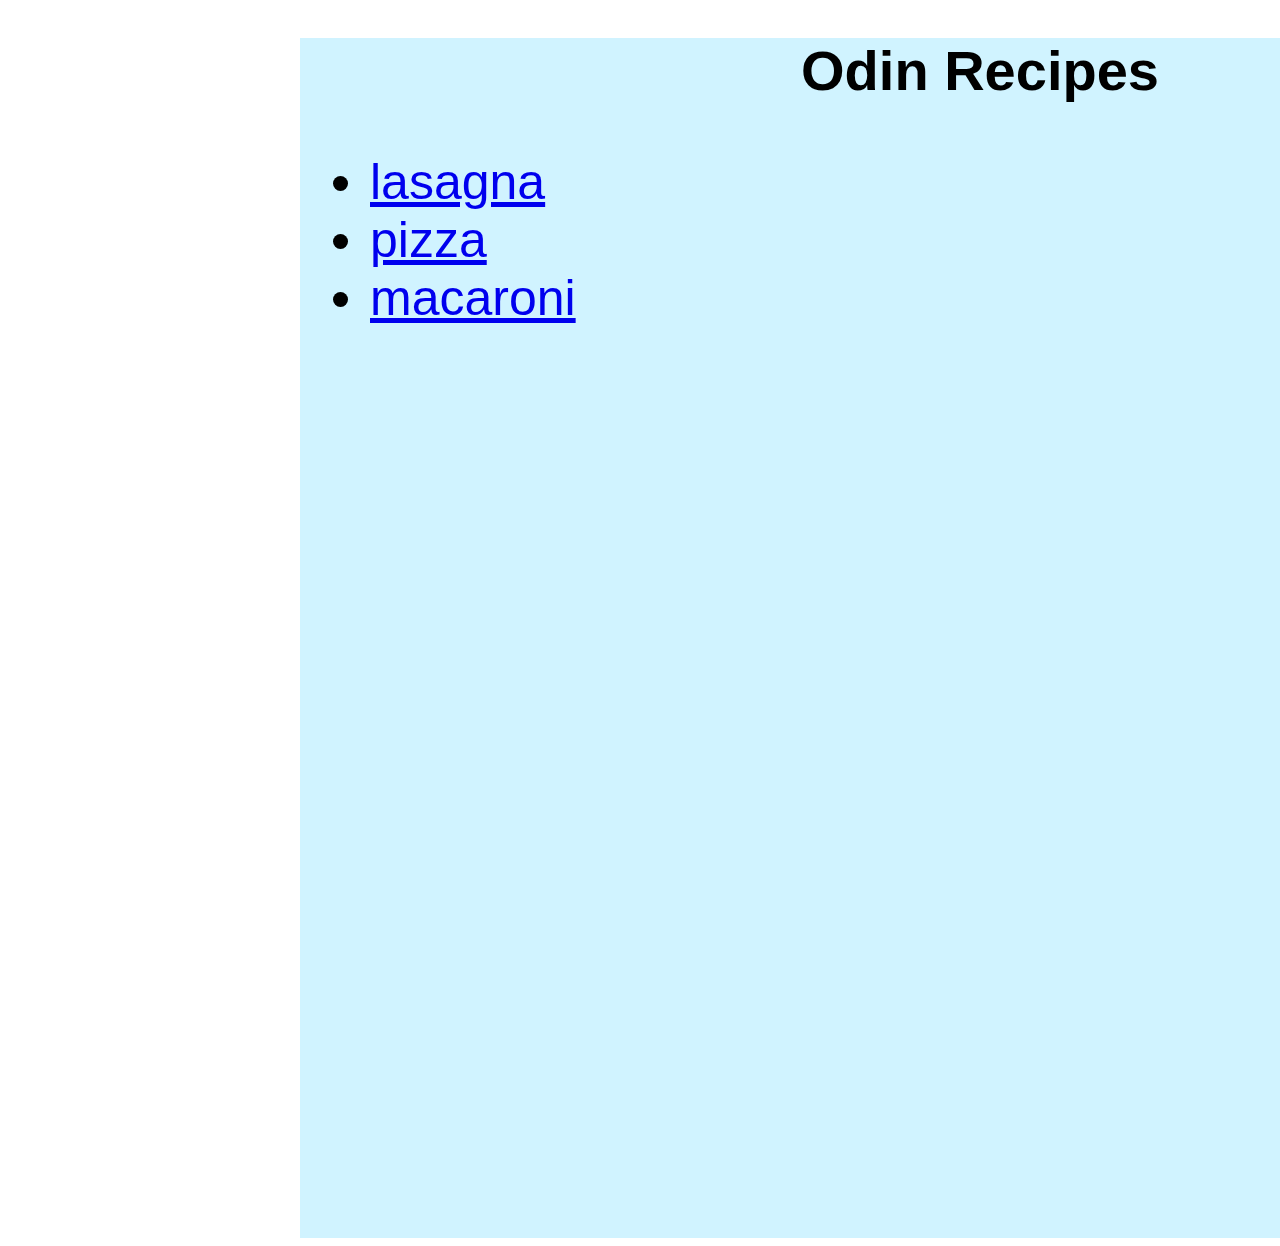
<file: index.html>
<!DOCTYPE html>
<html lang="en">
<head>
    <link rel="stylesheet" href="styles.css">
    <meta charset="UTF-8">
    <meta http-equiv="X-UA-Compatible" content="IE=edge">
    <meta name="viewport" content="width=device-width, initial-scale=1.0">
    <title>Document</title>
</head>
<body>
    <div class="container">
        <h1 class="heading">Odin Recipes</h1>
        <ul class="recipes">
            <li><a href="file:///C:/Users/codyw/Desktop/the_odin_project/odin-recipes/recipes/lasagna.html">lasagna</a></li>
            <li><a href="file:///C:/Users/codyw/Desktop/the_odin_project/odin-recipes/recipes/pizza.html">pizza</a></li>
            <li><a href="file:///C:/Users/codyw/Desktop/the_odin_project/odin-recipes/recipes/macaroni.html">macaroni</a></li>
        </ul>
    </div>  
</body>
</html>
</file>
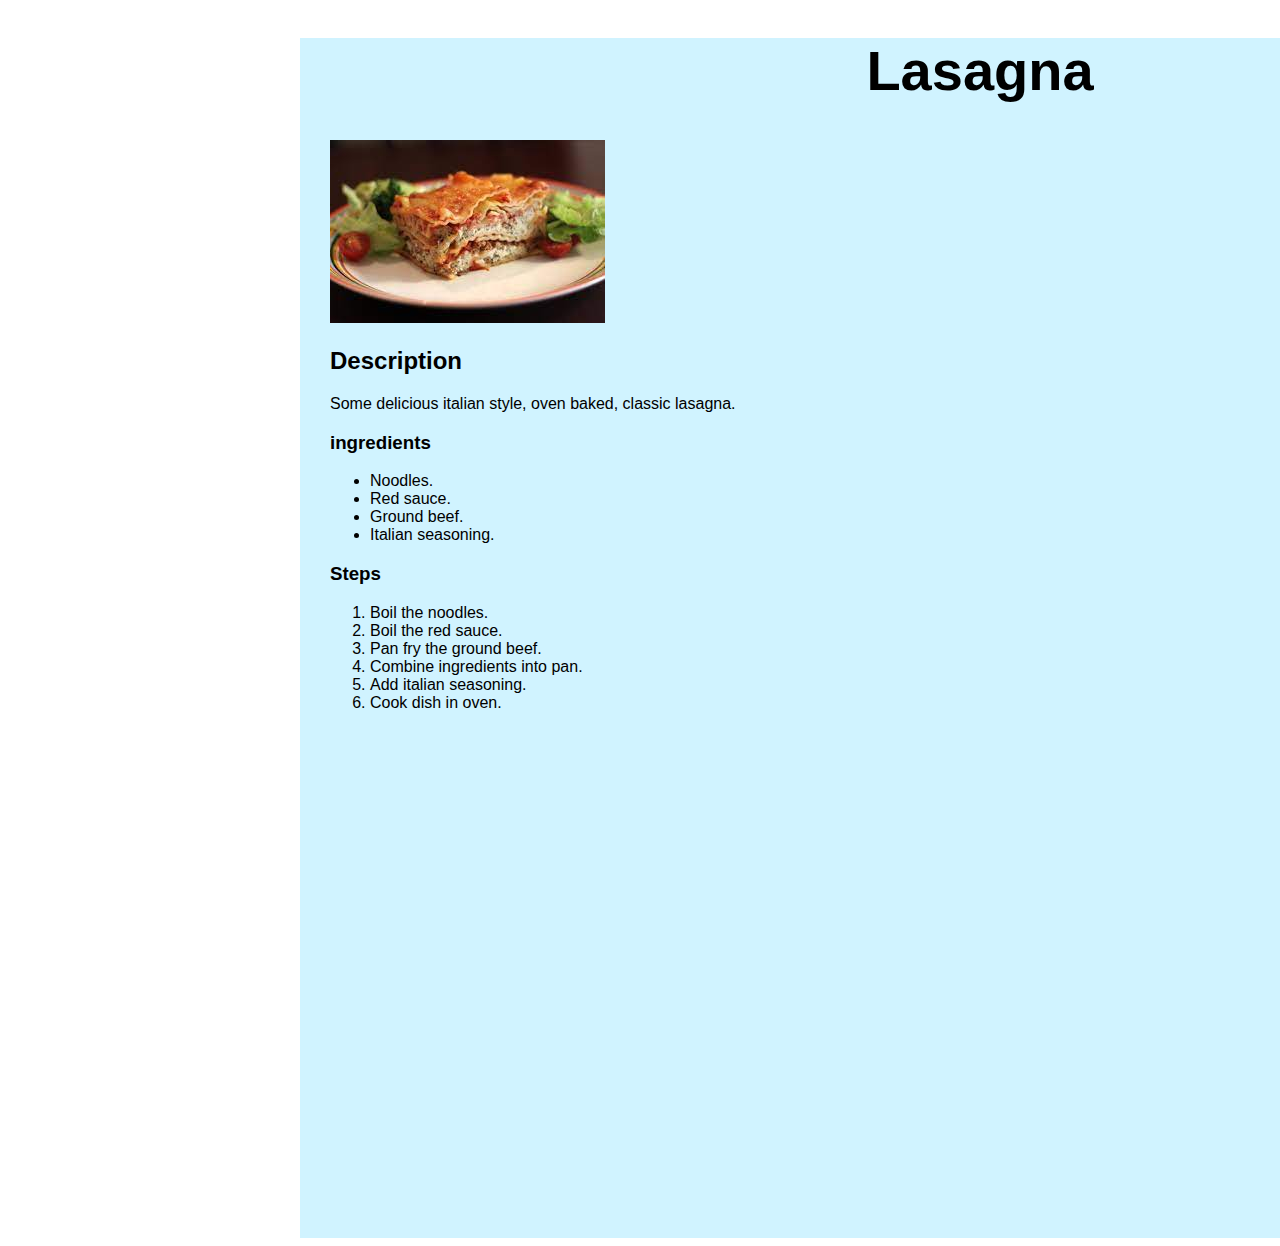
<file: recipes/lasagna.html>
<!DOCTYPE html>
<html lang="en">
<head>
    <link rel="stylesheet" href="../styles.css">
    <meta charset="UTF-8">
    <meta http-equiv="X-UA-Compatible" content="IE=edge">
    <meta name="viewport" content="width=device-width, initial-scale=1.0">
    <title>Lasagna Recipe</title>
</head>
<body>
    <div class="container">
        <h1 class="heading">Lasagna</h1>
        <img src="lasagna.jpg">
        <h2>Description</h2>
        <p>Some delicious italian style, oven baked, classic lasagna.</p>
        <h3>ingredients</h3>
        <ul>
            <li>Noodles.</li>
            <li>Red sauce.</li>
            <li>Ground beef.</li>
            <li>Italian seasoning.</li>
        </ul>
        <h3>Steps</h3>
        <ol>
            <li>Boil the noodles.</li>
            <li>Boil the red sauce.</li>
            <li>Pan fry the ground beef.</li>
            <li>Combine ingredients into pan.</li>
            <li>Add italian seasoning.</li>
            <li>Cook dish in oven.</li>
        </ol>
    </div>
</body>
</html>
</file>
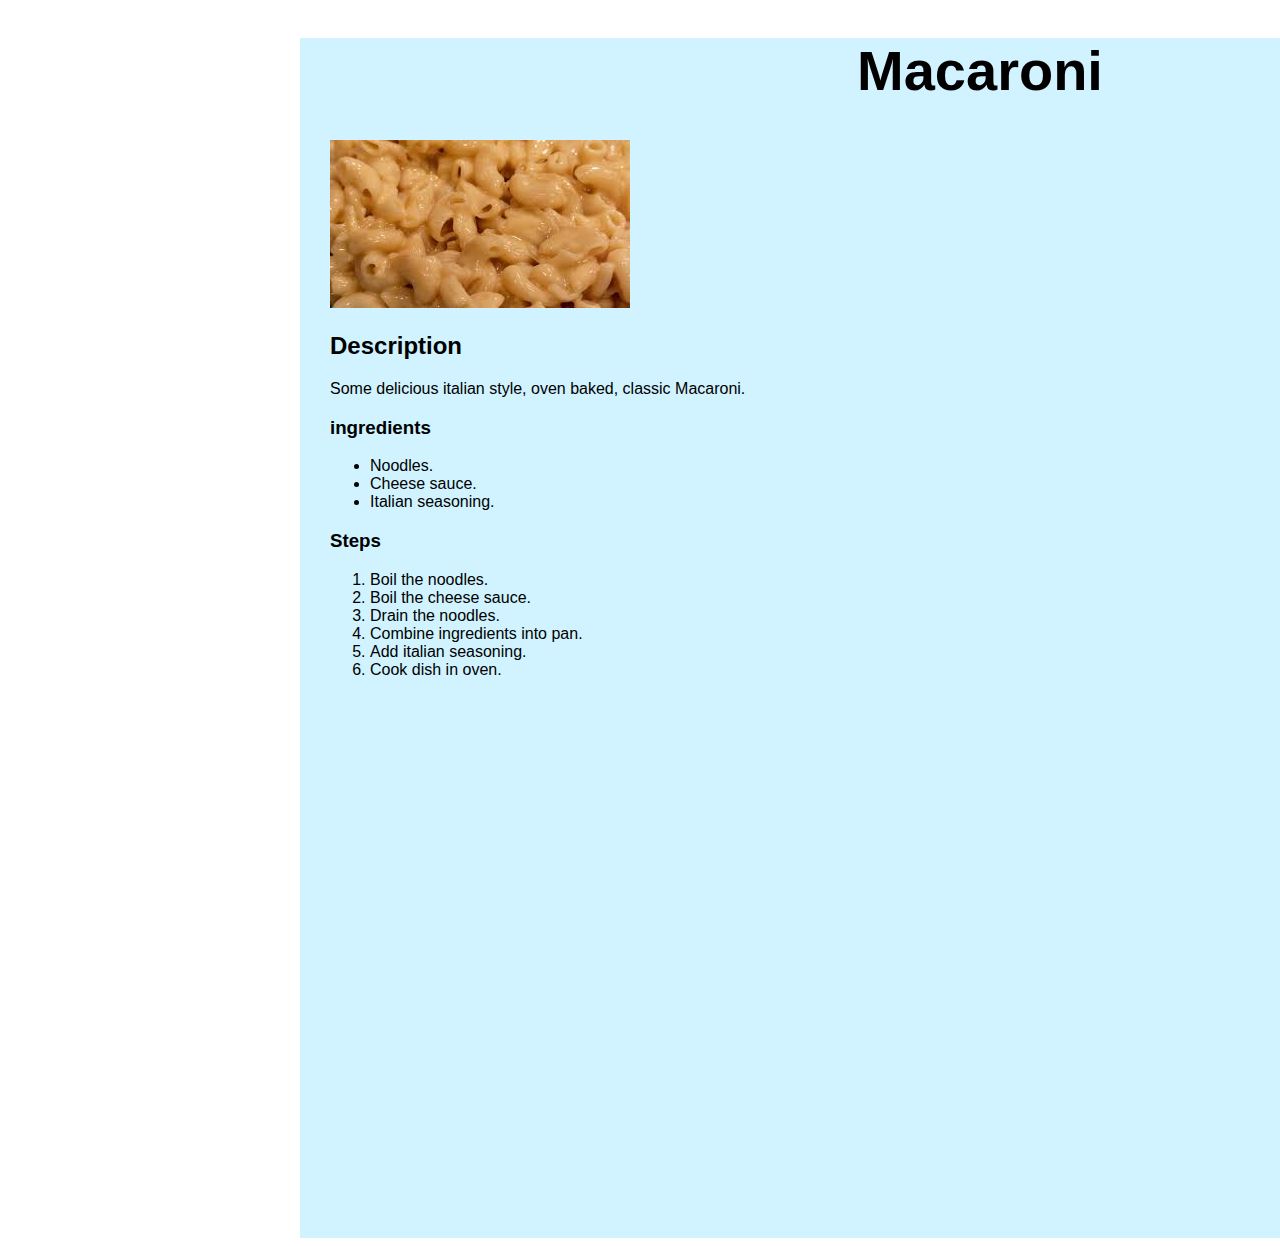
<file: recipes/macaroni.html>
<!DOCTYPE html>
<html lang="en">
<head>
    <link rel="stylesheet" href="../styles.css">
    <meta charset="UTF-8">
    <meta http-equiv="X-UA-Compatible" content="IE=edge">
    <meta name="viewport" content="width=device-width, initial-scale=1.0">
    <title>Macaroni Recipe</title>
</head>
<body>
    <div class="container">
        <h1 class="heading">Macaroni</h1>
        <img src="macaroni.jpg">
        <h2>Description</h2>
        <p>Some delicious italian style, oven baked, classic Macaroni.</p>
        <h3>ingredients</h3>
        <ul>
            <li>Noodles.</li>
            <li>Cheese sauce.</li>
            <li>Italian seasoning.</li>
        </ul>
        <h3>Steps</h3>
        <ol>
            <li>Boil the noodles.</li>
            <li>Boil the cheese sauce.</li>
            <li>Drain the noodles.</li>
            <li>Combine ingredients into pan.</li>
            <li>Add italian seasoning.</li>
            <li>Cook dish in oven.</li>
        </ol>
    </div>
</body>
</html>
</file>
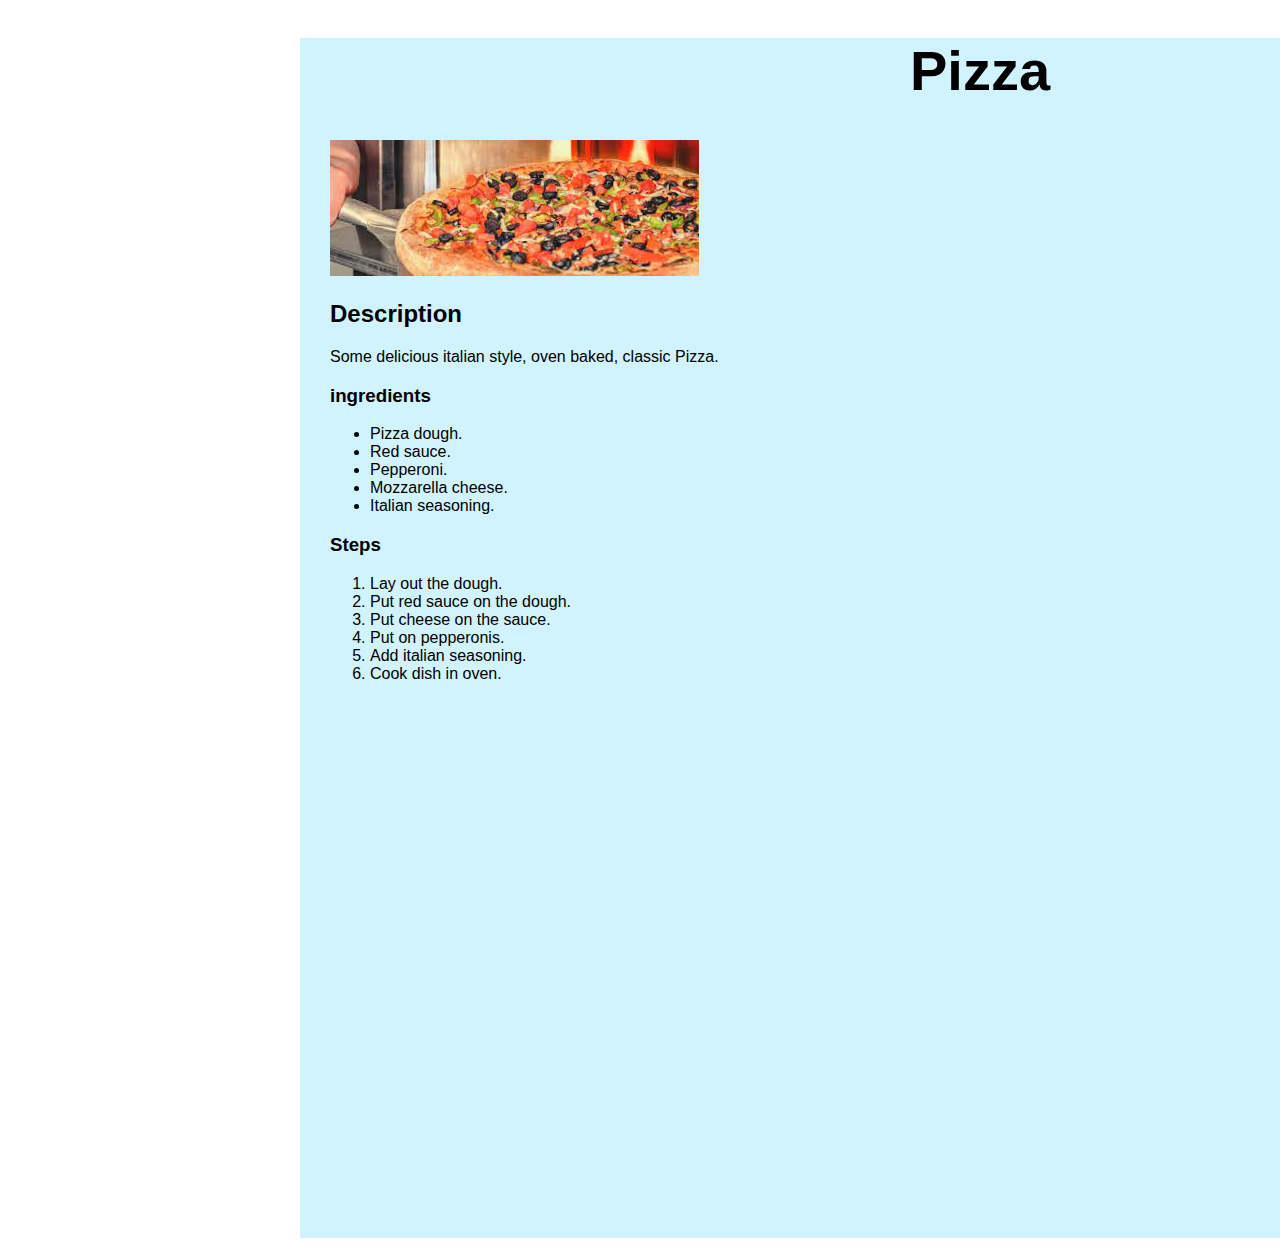
<file: recipes/pizza.html>
<!DOCTYPE html>
<html lang="en">
<head>
    <link rel="stylesheet" href="../styles.css">
    <meta charset="UTF-8">
    <meta http-equiv="X-UA-Compatible" content="IE=edge">
    <meta name="viewport" content="width=device-width, initial-scale=1.0">
    <title>Pizza Recipe</title>
</head>
<body>
    <div class="container">
        <h1 class="heading">Pizza</h1>
        <img src="pizza.jpg">
        <h2>Description</h2>
        <p>Some delicious italian style, oven baked, classic Pizza.</p>
        <h3>ingredients</h3>
        <ul>
            <li>Pizza dough.</li>
            <li>Red sauce.</li>
            <li>Pepperoni.</li>
            <li>Mozzarella cheese.</li>
            <li>Italian seasoning.</li>
        </ul>
        <h3>Steps</h3>
        <ol>
            <li>Lay out the dough.</li>
            <li>Put red sauce on the dough.</li>
            <li>Put cheese on the sauce.</li>
            <li>Put on pepperonis.</li>
            <li>Add italian seasoning.</li>
            <li>Cook dish in oven.</li>
        </ol>
    </div>
</body>
</html>
</file>
<file: styles.css>
/* color, background color, typography properties */

* {
    font-family:Arial, Helvetica, sans-serif
}

.heading {
    font-size: 56px;
    text-align: center;
}

.recipes {
    font-size: 50px;
}

body {
    margin-left: 300px;
    margin-right: 300px;
}

.container {
    background-color: rgb(208, 243, 255);
    height: 1200px;
    width: 1300px;
    padding-left: 30px;
}

a:visited {
    text-decoration:rgb(192, 89, 187);
    color: rgb(192, 89, 187);
}
</file>
